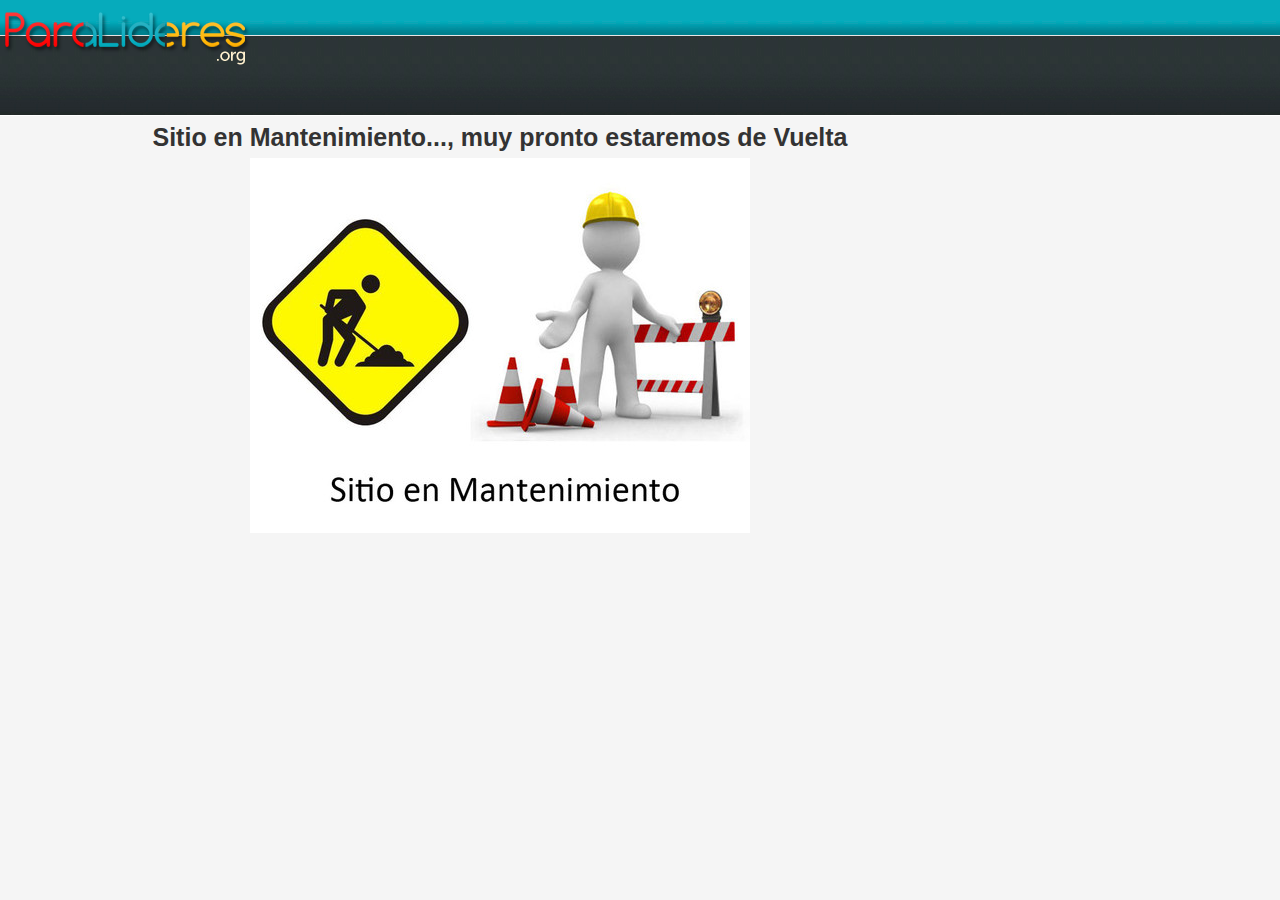
<file: Index.htm>
﻿<!DOCTYPE html PUBLIC "-//W3C//DTD XHTML 1.0 Transitional//EN" "http://www.w3.org/TR/xhtml1/DTD/xhtml1-transitional.dtd">

<html xmlns="http://www.w3.org/1999/xhtml">
<head>
    <title>ParaLideres en Mantencion</title>
    <link type="text/css" media="screen" rel="stylesheet" href="assets/css/main_style.css"  />
    <link type="text/css" media="screen" rel="stylesheet" href="assets/css/pl_theme/jquery-ui-1.9.0.custom.min.css" />
<!--[if lte IE 6]>
<link rel="stylesheet" type="text/css" href="assets/css/png_ie6.css" />
<![endif]-->

</head>
<body>

 <div id="main_head_box">
            <!-- Logo Box -->
						<div class="logo_box">
								<a id="hrefLogo" runat="server" ><img id="Img1" src="assets/imgs/gral/paralideres_logo.png" runat="server" alt="ParaLideres.org | Recursos - Capacitaci&oacute;n - Comunidad" title="ParaLideres.org | Recursos - Capacitaci&oacute;n - Comunidad" /></a>
						</div>   
						<br />
						<br />
						<br />
												<br />
						<br />
						<br />
												<br />
						<br />
						<br />
		
					<!--	 <div id="content" class="clearfix" style="text-align:center">
						--> 
						 
<!--						     <div id="central_content">-->
                                <!-- <div id="last_updates">-->
                                    <div id="tabs" style="text-align:center">
                                    <p>
                                    
                                        <h1>Sitio en Mantenimiento..., muy pronto estaremos de Vuelta</h1>
                                        <br />
                                        <img src="assets/imgs/gral/mantenimiento.jpg" />
                                    </p>    
                                    </div>
                        <!--   </div>-->
                         <!--        </div>-->
						 
						 <!--</div>-->
						 
</div>
</body>
</html>
</file>
<file: assets/css/main_style.css>
@charset "utf-8";
/* ParaLideres.org v. 4.0.0
   main_style.css
*/
html, body, div, span, applet, object, iframe,
h1, h2, h3, h4, h5, h6, p, blockquote, pre,
a, abbr, acronym, address, big, cite, code,
del, dfn, em, img, ins, kbd, q, s, samp,
small, strike, strong, sub, sup, tt, var,
b, u, i, center,
dl, dt, dd, ol, ul, li,
fieldset, form, label, legend,
table, caption, tbody, tfoot, thead, tr, th, td,
article, aside, canvas, details, embed,
figure, figcaption, footer, header, hgroup,
menu, nav, output, ruby, section, summary,
time, mark, audio, video {
  margin: 0;
  padding: 0;
  border: 0;
  font-size: 100%;
  vertical-align: baseline;
}
/* HTML5 display-role reset for older browsers */
article, aside, details, figcaption, figure,
footer, header, hgroup, menu, nav, section {
  display: block;
}

body {
	line-height: 1.2em;
	font-size: 12px;
	font-family: 'Open Sans', sans-serif;
	color: #333333;
	background-image: url(../imgs/gral/bkg_gral1.jpg);
	background-repeat: repeat-x;
	background-color: #F5F5F5;
}

ol, ul {
  list-style: none;
}

blockquote, q {
  quotes: none;
}

blockquote:before, blockquote:after,
q:before, q:after {
  content: '';
  content: none;
}

table {
  border-collapse: collapse;
  border-spacing: 0;
}

a {
  text-decoration: none;
  color: inherit;
  color: #0178A3;
  cursor: pointer;
}

a > label {
  cursor: pointer;
}

a:hover {
  text-decoration: underline;
}

h1 {
  font-size: 25px;
}

h2 {
  font-size: 20px;
}

h3 {
  font-size: 16px;
}

h4 {
  font-size: 14px;
}

img {
  border: none;
  background: none;
}

input[type="text"],
input[type="password"],
select {
  border: 1px solid #ccc;
  padding: 5px;
}

input[type="submit"],
input[type="button"] {
  border: none;
}

/* --- Clearfix Content --- */
.clearfix:after {
  content: ".";
  display: block;
  height: 0;
  clear: both;
  visibility: hidden;
}

.clearfix {
  display: inline-table;
}
  /* Hides from IE-mac \*/
* html .clearfix {
  height: 1%;
}

*+html .clearfix {
  height: 1%;
}

.clearfix {
  display: block;
}/* End hide from IE-mac */
/* --- ENDS Clearfix Content --- */

/* ---  Floats  --- */
.right {
  position: relative;
  float: right;
}

.left {
  position: relative;
  float: left;
}

.transparent_class {
  filter: alpha(opacity=50);
  -moz-opacity: 0.5;
  -khtml-opacity: 0.5;
  opacity: 0.5;
}

.meta_notes {
  font-size: 10px;
  color: #ccc;
}

.ui-tooltip .ui-tooltip-content {
  font-size: 12px;
  width: 320px;
}

/* ---  Botones  --- */
.link_btn_rounded {
  text-align: center;
  color: #FFFFFF;
  font-weight: bold;
  text-decoration: none;
  background-color: #333;
  -webkit-border-radius: 12px;
  -moz-border-radius: 12px;
  border-radius: 12px;
  font-size: 16px;
  padding-top: 4px;
  padding-bottom: 7px;
  display: inline-block;
  width: 143px;
}

.link_btn_rounded:hover {
  background-color: #666;
}

.link_btn_round_sm {
  text-align: center;
  color: #FFFFFF;
  text-decoration: none;
  background-color: #dae1f4;
  font-size: 10px;
  -webkit-border-radius: 10px;
  -moz-border-radius: 10px;
  border-radius: 10px;
  padding-top: 0;
  padding-bottom: 2px;
  display: inline-block;
  width: 90px;
  position: relative;
}

.link_btn_round_md {
  text-align: center;
  color: #FFFFFF;
  text-decoration: none;
  background-color: #5b6060;
  font-size: 12px;
  -webkit-border-radius: 12px;
  -moz-border-radius: 12px;
  border-radius: 12px;
  padding-top: 5px;
  padding-bottom: 5px;
  margin-left: 3px;
  display: inline-block;
  width: 102px;
  position: relative;
}

.link_btn_round_md_reg {
  background-color: #66a7b3;
}

.link_btn_round_md_subir {
	display: inline-block;
	text-align: center;
	color: #FFFFFF;
	text-decoration: none;
	margin-left: 3px;
	color: #ffffff;
	font-weight: bold;
	padding-top: 4px;
	padding-bottom: 5px;
	font-size: 14px;
	width: 105px;
	-webkit-border-radius: 6px;
	-moz-border-radius: 6px;
	border-radius: 6px;
	padding-right: 20px;
	background-color: #ffbd00;
	background-image: url(../imgs/gral/btn_round_md_on_subir.png);
	background-repeat: no-repeat;
	background-position: right center;
}

.link_btn_round_md_subir:hover {
	background-color: #fd0001;
	background-image: url(../imgs/gral/btn_round_md_off_subir.png);
	background-repeat: no-repeat;
	color: #ffffff;
	text-decoration: none;
}

.link_btn_round_md:hover {
  background-color: #a8e1f5;
  color: #333333;
}

/* --- Structure --- */
#main_wrapper {
  margin: auto;
}

#header {
  width: 1000px;
  height: 115px;
  margin: auto;
}

/* --- Header Settings --- */
#top_user_box {
  width: 1000px;
  height: 35px;
}

#social_box {
	color: white;
	float: left;
	font-size: 11px;
	margin-top: 8px;
	text-transform: uppercase;
}

#social_box li {
  float: left;
  margin-right: 15px;
}

#social_box li a {
  color: #ffbd00;
}

/* --- USER BOX --- */
#user_box {
  position: relative;
  float: right;
  padding: 5px;
  font-size: 12px;
  color: #E1E0EB;
}

#user_box > div {
  display: inline-block;
}

#user_box #userbox_reg_link {
  color: #FFFFFF;
}

#user_box .userbox_log_link {
  color: #ffbd00;
  padding: 4px;
  display: block;
}

#user_box .userbox_reg_profile_box {
  padding: 5px 10px;
}

#user_box .userbox_reg_profile_box a {
  color: #fff;
  font-weight: bold;
}

#main_head_box {
  width: 1000px;
  height: 80px;
}

#main_head_box .logo_box {
  padding: 0px 20px 0px 0px;
  float: left;
  width: 290px;
  margin-top: -5px;
}
/* --- Menu Settings --- */
#menu {
  width: 340px;
  height: 80px;
  float: left;
}

#menu_bar {
  position: relative;
  height: 78px;
  float: left;
  overflow: hidden;
  margin-top: 2px;
}

#search_box {
  float: right !important;
  height: 30px;
  padding-top: 26px;
  position: relative;
  text-align: right;
  width: 350px;
}
/* --- SEARCH FORM --- */
#search_form {
  margin-top: 25px;
  font-size: 16px;
  vertical-align: top;
}

#search_box input.search_txt_input {
  border: 1px solid #C9C8C3;
  color: #333333;
  font-size: 14px;
  height: 18px;
  margin-right: 10px;
  width: 210px;
}

#search_box input.search_submit {
  width: 92px;
  float: right !important;
}

/* --- User Log Form --- */
#user_log_form a {
  font-size: 12px;
}

#user_log_form p {
  padding: 10px;
}

#user_log_form .usr_input {
  width: 230px;
}

#user_log_form #pl_log_submit {
  float: none;
  position: static;
  text-transform: uppercase;
  font-size: 12px;
}

/* ParaLideres.org v. 4.0.0
   menu_style.css
*/

/* hide ul childs */

#ctl00_menu_bar {
  padding-left: 3px;
  margin-top: 1px;
  position: relative;
}

#ctl00_menu_bar ul {
  /* all lists */
  margin: 0px;
  list-style: none;
  line-height: 1;
}

#ctl00_menu_bar ul li {
  /* all list items */
  float: left;
  text-align: center;
  display: block;
  /* width needed or else Opera goes nuts */;
}

#ctl00_menu_bar > ul > li > a {
  background-image: url("../imgs/menu/bkg_btn_off.png");
  background-repeat: no-repeat;
  color: #FFFFFF;
  display: inline-block;
  font-size: 14px;
  height: 23px;
  padding: 28px 4px 26px 0;
  text-decoration: none;
  vertical-align: middle;
  width: 108px;
}

#ctl00_menu_bar > ul > li > a:hover {
  background-position: 0px -78px;
}

#ctl00_menu_bar > ul > li > ul {
  background-image: url("../imgs/menu/blck-bg90.png");
  border-top: 3px solid #d21a28;
  color: #FFFFFF;
  display: none;
  left: -310px;
  position: absolute;
  top: 74px;
  width: 1000px;
  z-index: 999;
}

#ctl00_menu_bar > ul > li > ul > li {
  width: 230px;
  margin: 5px;
}

#ctl00_menu_bar > ul > li > ul > li > a {
  border-bottom: 1px solid #666666;
  color: #FFFFFF;
  display: block;
  font-weight: bold;
  margin-bottom: 10px;
  padding: 5px;
  text-transform: uppercase;
}


/* - Second Level items - */
#ctl00_menu_bar > ul > li > ul > li > ul {
  float: left;
  margin-bottom: 10px;
  top: 0;
  width: 100%;
}

#ctl00_menu_bar > ul > li > ul > li > ul > li {
  display: block;
  float: none;
  margin-right: 5px;
  text-align: left;
  width: 100%;
}

#ctl00_menu_bar > ul > li > ul > li > ul > li > a {
	color: #ffffff;
	font-family:'Open Sans', sans-serif;
	display: block;
	text-decoration: none;
	font-size: 11px;
	text-transform: uppercase;
	padding-top: 7px;
	padding-right: 5px;
	padding-bottom: 7px;
	padding-left: 5px;
}

#ctl00_menu_bar > ul > li > ul > li > ul > li > a:hover {
  background-color: #fd0001;
  color: #fff;
}

#ctl00_menu_bar ul li:hover > a {
  background-position: 0px -74px;
}

#ctl00_menu_bar ul li:hover > ul {
  display: block;
}

/* --- Content Settings --- */
#content {
  width: 1000px;
  margin: auto;
  margin-top: 15px;
}

/* -- breadcrumbs -- */
#content .breadcrumbs {
	background-image: url(../imgs/gral/bkg_breadcrumbs.png);
	display: block;
	position: relative;
	width: 1000px;
	padding: 4px 10px 5px;
	background-repeat: no-repeat;
	height: 28px;
	margin-right: auto;
	margin-left: auto;
}

#content .breadcrumbs a {
  color: #ffffff;
  display: inline-block;
  font-size: 12px;
  padding: 3px 10px;
  text-align: center;
  text-decoration: none;
}

#content .breadcrumbs a:hover {
  text-decoration: underline;
}

#content .breadcrumbs a.actual {
  background-color: #ffffff;
  border-radius: 6px 6px 6px 6px;
  color: #00abbc;
  display: inline-block;
  margin: 0px 10px;
}

/* Main Announcer Box -- [home] */
.main_announcer_box {
  width: 730px;
  height: 250px;
  color: #fff;
  font-family: 'Oxygen', sans-serif;
  font-weight: 300;
  overflow: hidden;
}

.main_announcer_box .home-slider {
  width: 730px;
  float: left;
}

/* -- central content [Register, Profile, Author, Login]--- */
#central_content {
  width: 730px;
  float: left;
  background-color: #FFFFFF;
}

#central_content .sections_header {
  border-bottom: 1px solid #EEEEEE;
  margin-bottom: 20px;
  padding-bottom: 20px;
}

#central_content #cnt_header h1 {
  color: #666;
  font-size: 25px;
  padding: 20px 20px 10px;
  font-weight: bold;
}

#central_content #cnt_header p {
 /* Seccion Descripcion */
  font-style: italic;
  padding-left: 20px;
  width: 690px;
}

#central_content #cnt_content {
  padding: 0px 20px 10px;
}

  /* Paragraph styles */
#central_content #cnt_content h2,
  #central_content #cnt_content h3,
  #central_content #cnt_content h4 {
  font-weight: bold;
}

#central_content #cnt_content h2 {
  margin: 15px 0px;
}

#central_content #cnt_content h3 {
  margin: 10px 0px;
}

#central_content #cnt_content p {
  margin: 10px 0px;
}

#central_content #cnt_content table.SubseccionesTbl {
  border-bottom: 1px solid #EEEEEE;
  margin-bottom: 20px;
}

#central_content #cnt_content table.SubseccionesTbl .lu_content_box a,
  #central_content #cnt_content table.ArticlesTbl .lu_content_box a,
  #central_content #cnt_content table.TagsTbl .lu_content_box a {
  font-size: 15px;
}

#central_content #cnt_content table.ArticlesTbl .lu_content_box a,
  #central_content #cnt_content table.TagsTbl .lu_content_box a {
  display: inline;
  padding-right: 10px;
}

#central_content #cnt_content table.SubseccionesTbl .lu_content_box font {
  font-size: 14px !important;
  display: block;
  margin-top: 10px;
}

#central_content #cnt_content table.ArticlesTbl .lu_content_box font,
  #central_content #cnt_content table.TagsTbl .lu_content_box font {
  font-size: 12px !important;
  display: block;
}

/* -- central content [home]--- */
#content_stream_box {
  position: relative;
  width: 365px;
  background-color: #99CC99;
  float: right;
}

#central_content .author_link {
  color: #4399BC;
  font-weight: bold;
}

/* -- Register -- */
#central_content .reg_fields_box {
  padding: 15px;
  background-color: #f8f8f8;
  margin-bottom: 20px;
}

/* ParaLideres.org v. 4.0.0
   profile.css
*/
.profile_box {
}

/* titile bar / foto, nombre del recurso, autor, y rating */

.profile_box #p_titlebar {
  width: 100%;
}

.profile_box #p_titlebar .p_author_pic {
  width: 50px;
  height: 70px;
  padding: 3px;
  background-image: url(../imgs/gral/medium_img_round_corners.gif);
  margin-right: 5px;
  display: inline;
}

.profile_box #p_titlebar div.p_author {
  position: absolute;
  bottom: 0;
  left: 65px;
}

.profile_box #r_titlebar span.p_author_data {
  font-size: 12px;
  color: #666666;
}

.profile_box #r_titlebar span.r_date {
  font-size: 12px;
  color: #999;
}

/* Content General*/
.profile_box .p_review {
  padding: 0px 0px 20px 0px;
  text-align: justify;
}

.profile_box .p_review_title {
  font-size: 20px;
}

.profile_box #r_moreincat {
  color: #0178A3;
  position: relative;
  float: left;
  width: 710px;
  height: 230px;
}


.ArticlesTbl {
  margin-top: 20px;
}

/* ParaLideres.org v. 4.0.0
   resource_style.css
*/
.resource_box {
}

/* titile bar / foto, nombre del recurso, autor, y rating */

.resource_box #r_titlebar {
  width: 100%;
}

.resource_box #r_titlebar .r_author_pic {
  width: 50px;
  height: 70px;
  padding: 3px;
  background-image: url(../imgs/gral/medium_img_round_corners.gif);
  margin-right: 5px;
  display: block;
}

.resource_box #r_titlebar div {
  position: relative;
  float: left;
}

.resource_box #r_titlebar div.r_author_data {
  position: absolute;
  bottom: 0;
  left: 65px;
}

.resource_box #r_titlebar span.r_author {
  font-size: 16px;
  text-transform: uppercase;
}

.resource_box #r_titlebar span.r_date {
  font-size: 12px;
  color: #999;
}

/*-- Rating  --*/
div.r_rating {
  display: inline-block;
  padding-left: 4px;
  width: 90px;
  background: no-repeat url(../imgs/gral/rating_bkg.jpg);
}

div.r_rating a {
  border: none;
  padding: none;
  margin: 0;
}

/* sharing bar / descarga, vista previa y redes sociales */

  /*Preview Btn*/
.resource_box #sharebar .preview_btn {
  display: none;
 /*hidden until dev ready / TODO*/
  width: 113px;
  height: 20px;
  background-color: #B3B4C8;
  margin-top: 10px;
  margin-left: 10px;
}

.resource_box #sharebar .preview_btn:hover {
  background-color: #9596B3;
}
  /*Download Btn*/
.resource_box #sharebar .r_download {
  margin-top: 5px;
  margin-left: 10px;
  display: block;
  width: 195px;
  height: 31px;
  background-color: #FFBC00;
}

.resource_box #sharebar .r_download:hover {
  background-color: #E6A700;
}

/* Content General*/
.resource_box .r_content {
  padding: 0px 0px 10px 0px;
  text-align: justify;
}

.resource_box .r_content .r_content_txt {
}

.resource_box .r_tags {
  margin-top: 10px;
  font-size: 12px;
  margin-bottom: 10px;
}

.resource_box #r_moreincat {
  color: #0178A3;
  position: relative;
  float: left;
  width: 100%;
  height: 230px;
}

/* -- Comments -- */
#comments {
  float: left;
  width: 100%;
}

#comments_title {
  background: none repeat scroll 0 0 #4F6161;
  height: 40px;
  margin: 10px 0;
}

#comments_title h2 {
  background: url("../imgs/gral/sidebar_title_arrow.jpg") no-repeat scroll left bottom #2B3536;
  color: #FFFFFF;
  display: block;
  padding: 10px 10px 26px;
  width: 105px;
  font-size: 16px;
  font-weight: normal;
}

#disqus_thread {
  padding: 25px;
}
/*--- LastUpdates Tabs --- */
#last_updates {
  color: #0178A3;
  font-family: 'Open Sans', sans-serif;
  position: relative;
  float: left;
  width: 730px;
  height: auto;
  min-height: 200px;
}

#last_updates .ui-tabs {
  position: relative;
  padding: 0;
  zoom: 1;
  border: none;
} /* position: relative prevents IE scroll bug (element with position: relative inside container with overflow: auto appear as "fixed") */
#last_updates .ui-tabs .ui-tabs-nav {
  margin: 0;
  padding: 0;
  background: #00abbc;
  height: 36px;
  border: none;
}

#last_updates .ui-tabs .ui-tabs-nav li {
  list-style: none;
  float: left;
  position: relative;
  top: 0;
  margin: 0 0 0 0;
  border: 0 !important;
  padding: 0;
  white-space: nowrap;
}

.ui-tabs .ui-tabs-nav li a {
	text-transform: uppercase;
	font-family: 'Open Sans', sans-serif;
	float: left;
	font-size: 14px;
	text-decoration: none;
	display: inline-block;
	height: 20px;
	padding-top: 10px;
	padding-right: 30px;
	padding-bottom: 10px;
	padding-left: 30px;
}

#last_updates .ui-tabs .ui-tabs-nav .ui-state-default {
  background: #04919f;
}

#last_updates .ui-tabs .ui-tabs-nav .ui-state-default a {
  color: #FFFFFF;
}

#last_updates .ui-tabs .ui-tabs-nav .ui-state-hover {
  background: #02bcce;
}

#last_updates .ui-tabs .ui-tabs-nav .ui-state-active {
  background: #fd0001 url(../imgs/gral/sidebar_title_arrow.jpg) no-repeat bottom left;
  padding-bottom: 15px;
}

#last_updates .ul-tabs .ui-tabs-nav .ui-state-active a {
  background: #fd0001;
}

.ui-tabs .ui-tabs-nav li.ui-tabs-selected a {
  margin-bottom: 0;
  background: #fd0001;
}
/*.ui-tabs .ui-tabs-nav li.ui-tabs-selected a, .ui-tabs .ui-tabs-nav li.ui-state-disabled a, .ui-tabs .ui-tabs-nav li.ui-state-processing a { cursor: text; }
.ui-tabs .ui-tabs-nav li a, .ui-tabs.ui-tabs-collapsible .ui-tabs-nav li.ui-tabs-selected a { cursor: pointer; }  first selector in group seems obsolete, but required to overcome bug in Opera applying cursor: text overall if defined elsewhere... */
/*.ui-tabs .ui-tabs-panel { display: block; border: 0; padding: 1em 1.4em; background: none; }
.ui-tabs .ui-tabs-hide { display: none !important; }*/

#last_updates .tabs_more {
  margin-top: 5px;
  text-align: right;
  padding-right: 10px;
  width: 300px;
  height: 15px;
  float: right;
  position: relative;
}

#last_updates .title {
  font-size: 15px;
  color: #FFFFFF;
  background: #2B3536 url(../imgs/gral/sidebar_title_arrow.jpg) no-repeat bottom left;
  padding: 10px;
  padding-bottom: 23px;
  font-weight: bold;
}

#last_updates .tabs_more .arrow_box {
  display: inline-block;
  width: 10px;
  height: 10px;
  position: relative;
}

#last_updates .tabs_more #left_arrow {
  background: no-repeat url(../imgs/widgets/last_updates/left_arrow_off.jpg);
  display: inline-block;
  padding: 2px;
  width: 10px;
  height: 10px;
  text-indent: 50px;
  overflow: hidden;
}

#last_updates .tabs_more #left_arrow:hover {
  background: no-repeat url(../imgs/widgets/last_updates/left_arrow_on.jpg);
}

#last_updates .tabs_more #right_arrow {
  background: no-repeat url(../imgs/widgets/last_updates/right_arrow_off.jpg);
  display: inline-block;
  padding: 2px;
  width: 10px;
  height: 10px;
  text-indent: 999px;
  overflow: hidden;
}

#last_updates .tabs_more #right_arrow:hover {
  background: no-repeat url(../imgs/widgets/last_updates/right_arrow_on.jpg);
}

#last_updates .lu_content_box {
  padding: 5px 0px;
  width: 680px;
  height: auto;
  border-bottom: solid 1px #CCCCCC;
  position: relative;
  float: left;
  display: inherit;
}

#last_updates .lu_content_box .lu_doc_icon {
  position: relative;
  float: left;
  display: block;
  width: 25px;
  height: 25px;
}

#last_updates .lu_content_box .link_btn_round_sm {
  margin-top: 8px;
}

#last_updates .lu_content_box h1 {
  font-weight: bold;
  font-size: 16px;
  padding-left: 5px;
  text-transform: uppercase;
  position: relative;
  float: left;
  display: block;
}

#last_updates .lu_content_box a {
  color: #0178A3;
  text-decoration: none;
}

#last_updates .lu_content_box a:hover {
  text-decoration: underline;
}

#last_updates .lu_content_box span {
  font-size: 12px;
  bottom: 0;
  margin: 5px;
}

#last_updates #lu_menu_box {
  display: block;
  width: 100%;
  height: 15px;
  padding-top: 3px;
  padding-bottom: 10px;
  position: relative;
  float: left;
  color: #000000;
  font-size: 11px;
}

#last_updates #lu_menu_box a {
  display: inline-block;
  padding-left: 4px;
  color: #000000;
  text-decoration: none;
  color: #0178A3;
}

#last_updates #lu_menu_box a.active {
  color: #000000;
}

#last_updates .ui-tabs-panel form, /* -- Delete the borders in chrome -- */
#last_updates .ui-tabs-panel form input {
  border: none;
  -webkit-appearance: none;
  outline: none;
}
/* -- content trigger [loggedUserBox in HOME] ---*/
.content_trigger_box {
  width: 1000px;
  position: relative;
  float: left;
  padding-bottom: 10px;
  font-size: 12px;
}

.content_trigger_box .cnt_trgr_title {
  font-size: 20px;
  font-weight: bold;
  padding: 10px;
}

.content_trigger_box ul.list {
  list-style: none;
  line-height: 1px;
  margin: 0px;
}

.content_trigger_box ul li {
  /* all list items */
  float: left;
  text-align: left;
  display: block;
  /* width needed or else Opera goes nuts */;
}

.content_trigger_box ul li ul {
  float: left;
  margin-left: 5px;
}

.content_trigger_box ul li ul li {
  float: none;
  width: 230px;
  display: block;
  padding: 3px;
}

.content_trigger_box ul li ul li.mdb_sec_title a {
  font-weight: bold;
  text-transform: uppercase;
  padding-bottom: 7px;
  padding-top: 12px;
  background-color: #E7E7ED;
}

.content_trigger_box ul li ul li a {
  color: #333333;
  display: block;
  padding: 5px;
  padding-top: 8px;
}
/* -- Social invitation box -- */
#invite_box {
  margin: auto;
  margin-bottom: 5px;
  width: 720px;
  padding: 5px;
  background-color: #FFFF99;
  position: relative;
  float: left;
  line-height: 25px;
  text-align: center;
}

#invite_box .cls_btn {
  position: absolute;
  top: 5px;
  right: 5px;
}

#invite_box img {
  border: solid 1px #f8f8f8;
}


/* --- ShareBar --- */
#sharebar {
  width: 710px;
  padding: 0px 10px;
  height: 40px;
  background-color: #DDDDDD;
  border-top: solid 1px #999999;
  margin: 10px 0px 0px -20px;
}

#sharebar .social_bar {
  display: inline-block;
  margin: 5px 0px 10px 0px;
  border-left: solid 1px #E2E2E2;
  padding: 5px;
  font-size: 11px;
}



/* --- sidebar box --- */
#sidebar_box {
  width: 250px;
  background-color: #FFFFFF;
  float: right;
  position: relative;
}

#sidebar_box .sb_box {
  width: 250px;
  float: left;
  position: relative;
}

#sidebar_box .sb_title {
  position: relative;
  font-size: 15px;
  color: #FFFFFF;
  background: #2B3536;
  padding: 14px 10px;
}

#sidebar_box .sb_title:after {
  top: 100%;
  left: 20%;
  border: solid transparent;
  content: " ";
  height: 0;
  width: 0;
  position: absolute;
  pointer-events: none;
  border-color: rgba(0, 0, 0, 0);
  border-top-color: #2B3536 ;
  border-width: 12px;
  margin-left: -12px;
}

#sidebar_box .sb_content {
  padding-bottom: 10px;
}

#sidebar_box .sb_ad {
  width: 250px;
}

  /* --- Encuesta --- */
.sv_box {
  font-size: 14px;
  text-align: center;
  padding: 10px;
}

.sv_box p.sv_txt {
  padding: 10px;
  font-style: italic;
  font-weight: bold;
}

.sv_box .sv_opts_tbl {
  width: 210px;
  margin: 10px;
}

.sv_box form input.sv_votar {
  padding: 6px 3px 6px 3px;
  color: #FFFFFF;
  display: block;
  margin-left: 70px;
}

  /* --- Tag Cloud --*/
.tag_cloud_tbl {
  margin: 15px;
  width: 200px;
}

#extra-content {
  background-color: #FFFFFF;
}

/* ParaLideres.org v. 4.0.0
   news_stream.css
   style
*/
#news_stream_box {
  position: relative;
  width: 365px;
  background-color: #FFFFFF;
  float: left;
  border-right: 1px solid #f4f4f4;
  padding-bottom: 10px;
  height: 615px;
}

#news_stream_box a {
  color: color:#0178A3;
}

.nws_header {
  display: block;
  position: relative;
  float: left;
  width: 365px;
  height: 40px;
  background-color: #EFEFEF;
}

.nws_header h1 {
  display: inline-block;
  width: 200px;
  font-size: 18px;
  color: #000000;
  margin-top: 12px;
  margin-left: 20px;
  padding: 0 0 10px 30px;
  background: url(../imgs/widgets/nws_stream_header_img.jpg) no-repeat;
}

.nws_header a {
  margin-top: 15px;
  float: right;
  text-align: center;
  font-size: 12px;
  display: inline-block;
  padding: 3px;
}

a.nws_suscribe {
  font-size: 12px;
  color: #EA753F;
}

a.nws_more {
  font-size: 12px;
}

.nws_option_selector {
  background-color: #EFEFEF;
  width: 350px;
  height: 25px;
  display: block;
  position: relative;
  float: left;
  padding-top: 5px;
  padding-left: 15px;
}

.nws_option_selector select {
  width: 200px;
  height: 20px;
}

.nws_content {
  position: relative;
  float: left;
  width: 365px;
  padding-top: 27px;
  background: #FFFFFF url(../imgs/widgets/nws_stream_head_arrow.gif) no-repeat;
}

.nws_content ul {
  list-style: none;
  line-height: 1;
  margin: 0px;
}

.nws_stream {
  padding: 10px 30px 10px 0px;
  margin-left: 30px;
  border-bottom: 1px solid #f4f4f4;
}

.nws_stream img {
  width: 30px;
  height: 30px;
  padding: 3px;
  background-image: url(../imgs/gral/small_img_round_corners.gif);
  display: inline;
  margin-right: 5px;
}

.nws_stream div {
  width: 250px;
  display: inline-block;
}

.nws_stream div h1 {
  padding-top: 3px;
  padding-bottom: 3px;
  display: inline-block;
  width: 250px;
  font-size: 18px;
}

.nws_stream div h1 a {
  color: #4399BC;
}

.nws_stream div span {
  font-size: 11px;
  padding-top: 4px;
}


/* ParaLideres.org v. 4.0.0
   news_stream.css
   style
*/
#content_stream_box {
  position: relative;
  width: 363px;
  background-color: #FFFFFF;
  float: left;
  border-right: 1px solid #f4f4f4;
  padding-bottom: 10px;
}

#content_stream_box a {
  background-color: white;
  display: inline-table;
  overflow: hidden;
}

.cnt_header {
  display: block;
  position: relative;
  float: left;
  width: 363px;
  height: 40px;
  background-color: #EFEFEF;
}

.cnt_header h1 {
  display: inline-block;
  padding: 0;
  width: 150px;
  font-size: 18px;
  color: #000000;
  margin-top: 12px;
  margin-left: 20px;
  padding-left: 30px;
  text-transform: uppercase;
  background: url(../imgs/widgets/cnt_stream_header_img.gif) no-repeat;
}

.cnt_header a {
  margin-top: 15px;
  float: right;
  text-align: center;
  font-size: 12px;
  display: inline-block;
  padding: 3px;
}

a.cnt_suscribe {
  font-size: 12px;
  color: #EA753F;
}

a.cnt_more {
  font-size: 12px;
}

.cnt_option_selector {
  background-color: #EFEFEF;
  width: 344px;
  height: 25px;
  display: block;
  position: relative;
  float: left;
  padding-top: 5px;
  padding-left: 20px;
}

.cnt_option_selector select {
  width: 200px;
  height: 20px;
}

.cnt_content {
  position: relative;
  float: left;
  width: 363px;
  padding-top: 27px;
  background: #FFFFFF  url(../imgs/widgets/nws_stream_head_arrow.gif) no-repeat;
}

.cnt_content ul {
  list-style: none;
  line-height: 1;
  margin: 0px;
}

.cnt_stream {
  padding: 10px 30px 30px 0px;
  margin-left: 30px;
  border-bottom: 1px solid #f4f4f4;
}

.cnt_stream img {
  width: 50px;
  height: 70px;
  padding: 3px;
  background-image: url(../imgs/gral/medium_img_round_corners.gif);
  display: inline;
  margin-right: 5px;
}

.cnt_stream div {
  width: 230px;
  display: inline-block;
}

.cnt_stream div h1 {
  padding-top: 3px;
  padding-bottom: 3px;
  display: inline-block;
  width: 230px;
  font-size: 18px;
}

.cnt_stream div h1 a {
  color: #4399BC;
}

.cnt_stream div span {
  font-size: 11px;
}

.cnt_stream div p {
  padding-bottom: 5px;
  font-size: 11px;
}

/* -- Twitter Widget -- */

iframe#twitter-widget-0 {
  width: 330px !important;
}

/* --- Footer Settings --- */
#footer {
  margin: auto;
  width: 1000px;
  background-color: #293237;
}

#footer .ft_title {
  height: 18px;
  background-color: #459BBC;
  color: #76D6EC;
  text-transform: uppercase;
  font-weight: bold;
  padding: 12px;
}

#footer .ft_content {
  color: #449ABB;
  background: no-repeat url(../imgs/gral/footer_title_arrow.jpg);
  padding-top: 25px;
  padding-left: 15px;
  margin-bottom: 15px;
}

#footer #connect_box {
  width: 365px;
  float: left;
  background-color: #293237;
}

#footer #nav_box {
  width: 635px;
  float: right;
  background-color: #293237;
  padding-bottom: 15px;
}

#footer #nav_box .ft_sitemap_col {
  font-size: 12px;
  border-left: 2px solid #31535F;
  display: block;
  min-width: 260px;
  padding: 10px 5px 10px 15px;
  position: relative;
  float: left;
  margin-left: -15px;
}

.ft_sitemap_col ul {
  font-size: 12px;
  /* all lists */
  margin: 0px;
  list-style: none;
  line-height: 1.5;
  color: #FFFFFF;
}

.ft_sitemap_col a {
	padding: 3px;
	color: #449ABB;
	text-decoration: none;
	font-size: 12px;
}

.ft_sitemap_col a:hover {
  font-size: 12px;
  color: #FFFFFF;
}

#footer #copy_box {
  height: 20px;
  width: 950px;
  padding: 5px;
  background-color: #1E2629;
  text-align: right;
  vertical-align: middle;
  clear: both;
  color: #FFFFFF;
  font-size: 10px;
}

#footer #copy_box a {
  color: #00CCFF;
}

#footer .ft_social {
  padding-bottom: 10px;
}

#footer .ft_social a {
  margin: 5px;
}

#footer .ft_aditional_links a {
  padding: 3px;
  color: #449ABB;
  text-decoration: none;
}

#dialog-form {
}

/**
 * BxSlider v4.0 - Fully loaded, responsive content slider
 * http://bxslider.com
 *
 * Written by: Steven Wanderski, 2012
 * http://stevenwanderski.com
 * (while drinking Belgian ales and listening to jazz)
 *
 * CEO and founder of bxCreative, LTD
 * http://bxcreative.com
 */


/** RESET AND LAYOUT
===================================*/

.bx-wrapper {
  position: relative;
  padding: 0;
  *zoom: 1;
}

.bx-wrapper img {
  max-width: 730px;
  display: block;
}

/** THEME
===================================*/

.bx-wrapper .bx-viewport {
  background: #fff;
}

.bx-wrapper .bx-pager,
.bx-wrapper .bx-controls-auto {
  position: absolute;
}

/* LOADER */

.bx-wrapper .bx-loading {
  min-height: 50px;
  background: url(../imgs/gral/bx_loader.gif) center center no-repeat #fff;
  height: 100%;
  width: 100%;
  position: absolute;
  top: 0;
  left: 0;
  z-index: 2000;
}

/* PAGER */

.bx-wrapper .bx-pager {
  text-align: center;
  font-size: .85em;
  font-family: Arial;
  font-weight: bold;
  color: #666;
  padding: 7px 7px;
  margin-left: 350px;
  min-width: 60px;
  position: absolute;
  top: 226px;
  z-index: 100;
  background: #555;
  border-radius: 5px 5px 0 0;
  opacity: 0.8;
}
.bx-wrapper .bx-pager:hover {
  opacity: 1;
}

.bx-wrapper .bx-pager .bx-pager-item {
  position: relative;
  float: left;
}

.bx-wrapper .bx-pager .bx-pager-item,
.bx-wrapper .bx-controls-auto .bx-controls-auto-item {
  display: inline-block;
  *zoom: 1;
  *display: inline;
}

.bx-wrapper .bx-pager.bx-default-pager a {
  background: #666;
  text-indent: -9999px;
  display: block;
  width: 10px;
  height: 10px;
  margin: 0 5px;
  outline: 0;
  -moz-border-radius: 5px;
  -webkit-border-radius: 5px;
  border-radius: 5px;
}

.bx-wrapper .bx-pager.bx-default-pager a:hover,
.bx-wrapper .bx-pager.bx-default-pager a.active {
  background: #FFF;
}

/* DIRECTION CONTROLS (NEXT / PREV) */

/* BOTONES PREV Y NEXT: (desactivados)

.bx-wrapper .bx-prev {
  left: 10px;
  background: url(../imgs/gral/controls.png) no-repeat 0 -32px;
}

.bx-wrapper .bx-next {
  right: 10px;
  background: url(../imgs/gral/controls.png) no-repeat -43px -32px;
}
*/

.bx-wrapper .bx-prev:hover {
  background-position: 0 0;
}

.bx-wrapper .bx-next:hover {
  background-position: -43px 0;
}

.bx-wrapper .bx-controls-direction a {
  position: absolute;
  top: 50%;
  margin-top: -16px;
  outline: 0;
  width: 32px;
  height: 32px;
  text-indent: -9999px;
  z-index: 9999;
}

.bx-wrapper .bx-controls-direction a.disabled {
  display: none;
}

/* AUTO CONTROLS (START / STOP) */

.bx-wrapper .bx-controls-auto {
  text-align: center;
}

.bx-wrapper .bx-controls-auto .bx-start {
  display: block;
  text-indent: -9999px;
  width: 10px;
  height: 11px;
  outline: 0;
  background: url(../imgs/gral/controls.png) -86px -11px no-repeat;
  margin: 0 3px;
}

.bx-wrapper .bx-controls-auto .bx-start:hover,
.bx-wrapper .bx-controls-auto .bx-start.active {
  background-position: -86px 0;
}

.bx-wrapper .bx-controls-auto .bx-stop {
  display: block;
  text-indent: -9999px;
  width: 9px;
  height: 11px;
  outline: 0;
  background: url(../imgs/gral/controls.png) -86px -44px no-repeat;
  margin: 0 3px;
}

.bx-wrapper .bx-controls-auto .bx-stop:hover,
.bx-wrapper .bx-controls-auto .bx-stop.active {
  background-position: -86px -33px;
}

/* PAGER WITH AUTO-CONTROLS HYBRID LAYOUT */

.bx-wrapper .bx-controls.bx-has-controls-auto.bx-has-pager .bx-pager {
  text-align: left;
  width: 80%;
}

.bx-wrapper .bx-controls.bx-has-controls-auto.bx-has-pager .bx-controls-auto {
  right: 0;
  width: 35px;
}

/* IMAGE CAPTIONS */

.bx-wrapper .bx-caption {
  position: absolute;
  bottom: 0;
  left: 0;
  background: #666\9;
  background: rgba(80, 80, 80, 0.75);
  width: 100%;
}

.bx-wrapper .bx-caption span {
  color: #fff;
  font-family: Arial;
  display: block;
  font-size: .85em;
  padding: 10px;
}

.ytc-last-video img {
  width: 300px;
  height: inherit;
}
</file>
<file: assets/css/png_ie6.css>
@charset "utf-8";
/* hack for PNG files in IE6 and Below */

* html img,

* html .png{

    position:relative;

    behavior: expression((this.runtimeStyle.behavior="none")&&(this.pngSet?this.pngSet=true:(this.nodeName == "IMG" && this.src.toLowerCase().indexOf('.png')>-1?(this.runtimeStyle.backgroundImage = "none",

        this.runtimeStyle.filter = "progid:DXImageTransform.Microsoft.AlphaImageLoader(src='" + this.src + "', sizingMethod='image')",

        this.src = "transparent.gif"):(this.origBg = this.origBg? this.origBg :this.currentStyle.backgroundImage.toString().replace('url("','').replace('")',''),

        this.runtimeStyle.filter = "progid:DXImageTransform.Microsoft.AlphaImageLoader(src='" + this.origBg + "', sizingMethod='crop')",

        this.runtimeStyle.backgroundImage = "none")),this.pngSet=true)

    );
	width:1px;
	height:1px;
}

a.link_btn_round_md{
	background-image:none;
	background-color:#707171;
}
a.link_btn_round_md:hover{
	background-image:none;
	background-color:#459BBE;
}

a.link_btn_round_md_reg{
	background-image:none;
	background-color:#66A7B3;
}
</file>
